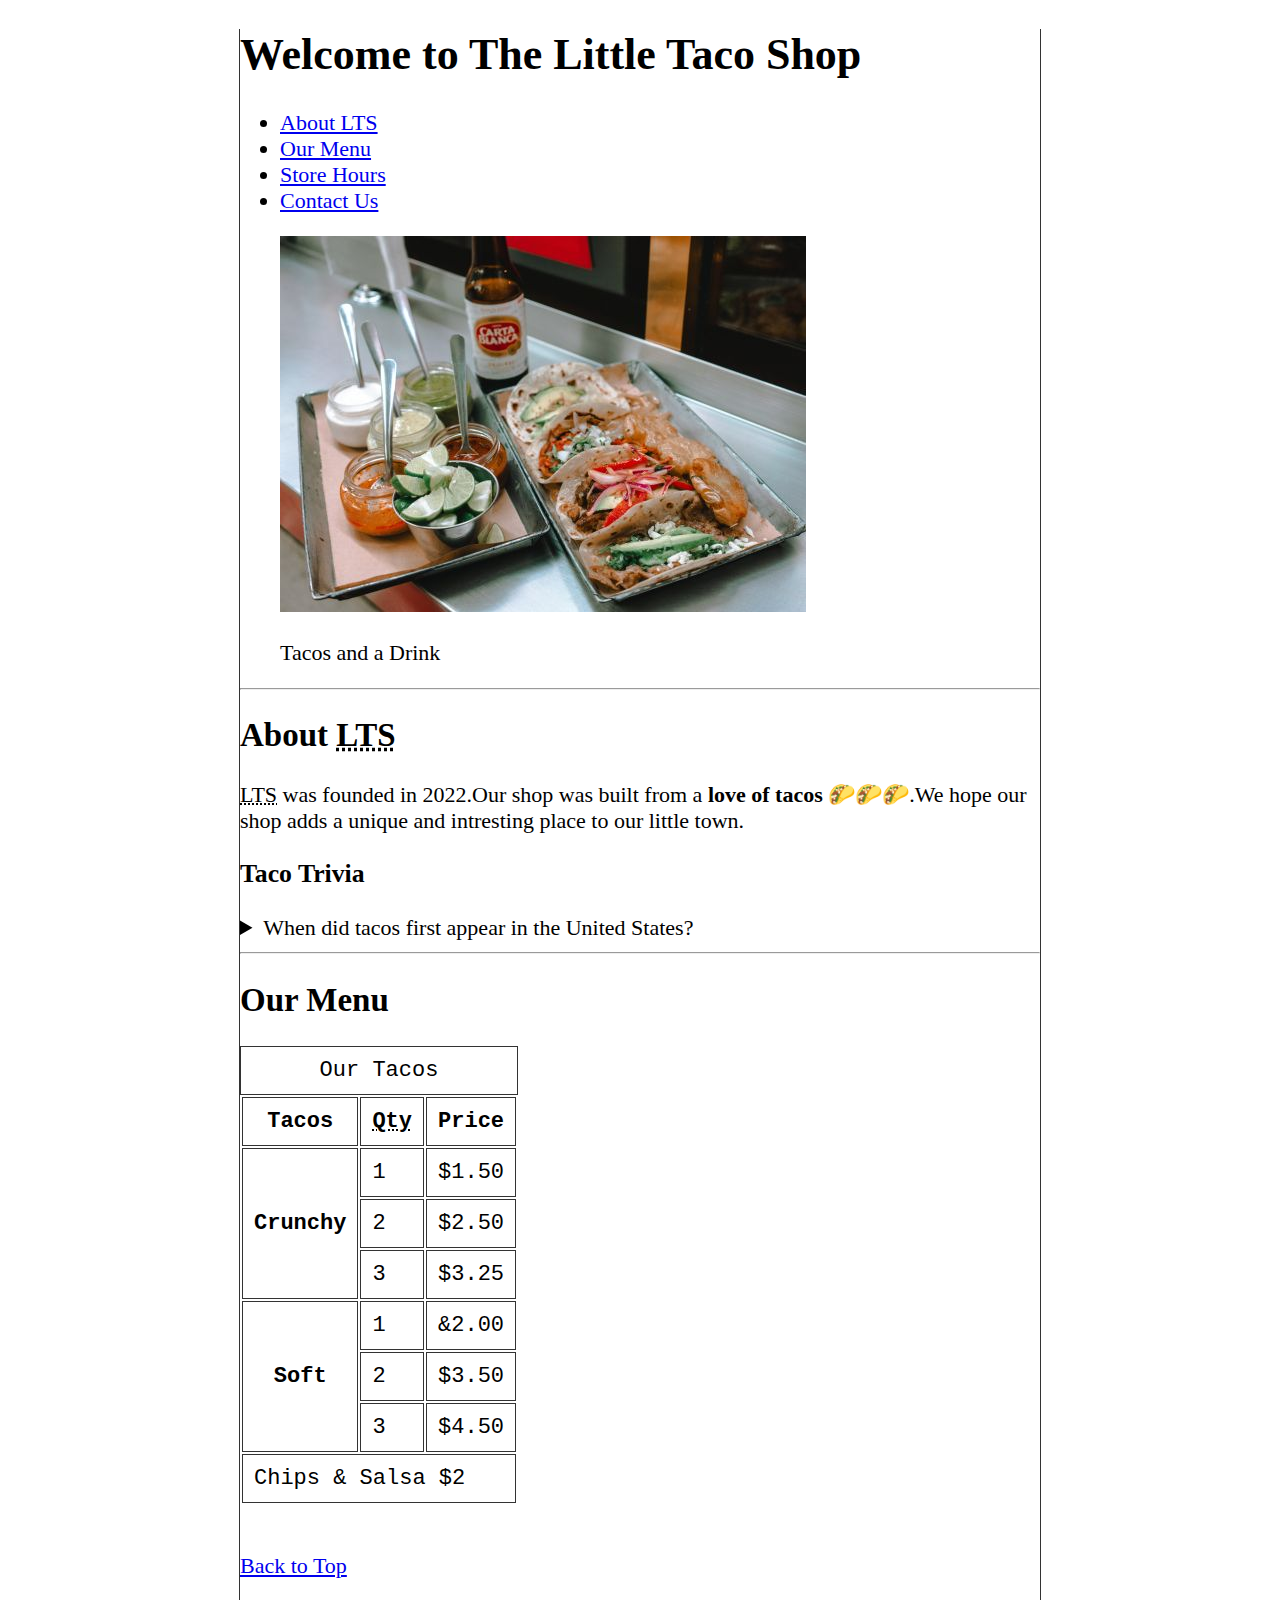
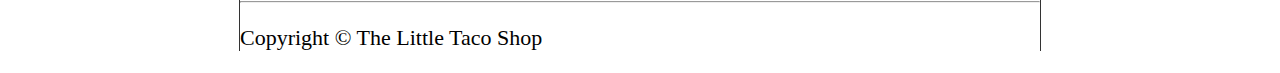
<file: HTML/Lesson_10_Project/index.html>
<!DOCTYPE html>
<html lang="en">
    <head>
        <meta charset="UTF-8">
        <meta name="author" content="Nithish">
        <meta name="description" content="This page contains the details about the little taco shop">
        <title>The Little Taco Shop</title>
        <link rel="icon" href="img/taco_favicon.png" type="image/x-icon">
        <link rel="stylesheet" href="css/style.css" type="text/css">
    </head>
    <body>
        <header>
        <h1>Welcome to The Little Taco Shop</h1>

        <nav>
            <ul>
                <li>
                <a href="#about">About <abbr title="Little Taco Shop">LTS</abbr></a>
                </li>
                <li>
                <a href="#menu">Our Menu</a>
                </li>
                <li>
                    <a href="hours.html">Store Hours</a>
                </li>
                <li>
                    <a href="contact.html">Contact Us</a>
                </li>
            </ul>
        </nav>
    
        <figure>
            <img src="img/Tacos_drinks1.jpg" alt="Tacos and Drink" title="Tacos with Drink" width="526" height="376">
            <figcaption>
                <p>
                    Tacos and a Drink
                </p>
                </figcaption>
        </figure>
    </header>
        

        <hr>
<main>
        <article id="about">
        <h2>About <abbr title="Little Taco Shop">LTS</abbr></h2>

        <p>
            <abbr title="Little Taco Shop">LTS</abbr> was founded in <time datetime="2002">2022</time>.Our shop was built from a <strong>love of tacos</strong> 🌮🌮🌮.We hope our shop adds a unique and intresting place to our little town.
        </p>

        <aside>
            <h3>Taco Trivia</h3>
            <details>
                <summary>When did tacos first appear in the United States?</summary>
                <p>
                    Jeffrey M. Pilcher, taco historian and professor of history at the University of Minnesota, says the earliest mention of tacos in the United States are in a newspaper from <time datetime="1905">1905</time>
                    .
                    (source: <cite><a href="https://www.smithsonianmag.com/arts-culture/where-did-the-taco-come-from-81228162/">Smithsonian</a></cite>)
                </p>
            </details>
        </aside>
    </article>
    </main>

    <hr>

    <article id="menu">
        <h2>Our Menu</h2>

        <table>
            <caption>Our Tacos</caption>
            <thead>
            <tr>
                <th>Tacos</th>
                <th scope="col"><abbr title="Quantity">Qty</abbr></th>
                <th scope="col">Price</th>
            </tr>
        </thead>

        <tbody>
            <tr>
                <th scope="row" rowspan="3">Crunchy</th>
                <td>1</td>
                <td>$1.50</td>
            </tr>
            
            <tr>
                <td>2</td>
                <td>$2.50</td>
            </tr>

            <tr>
                <td>3</td>
                <td>$3.25</td>
            </tr>

            <tr>
                <th scope="row" rowspan="3">Soft</th>
                <td>1</td>
                <td>&2.00</td>
            </tr>

            <tr>
                <td>2</td>
                <td>$3.50</td>
            </tr>

            <tr>
                <td>3</td>
                <td>$4.50</td>
            </tr>
        </tbody>

            <tfoot>
            <tr>
                <td colspan="3">Chips &amp; Salsa $2</td>
            </tr>
        </tfoot>
        </table>

        <br>

        <p>
            <a href="#">Back to Top</a>
        </p>
    </article>

    <hr>

    <footer>
        <p>Copyright &copy; The Little Taco Shop</p>
    </footer>
    </body>
</html>
</file>
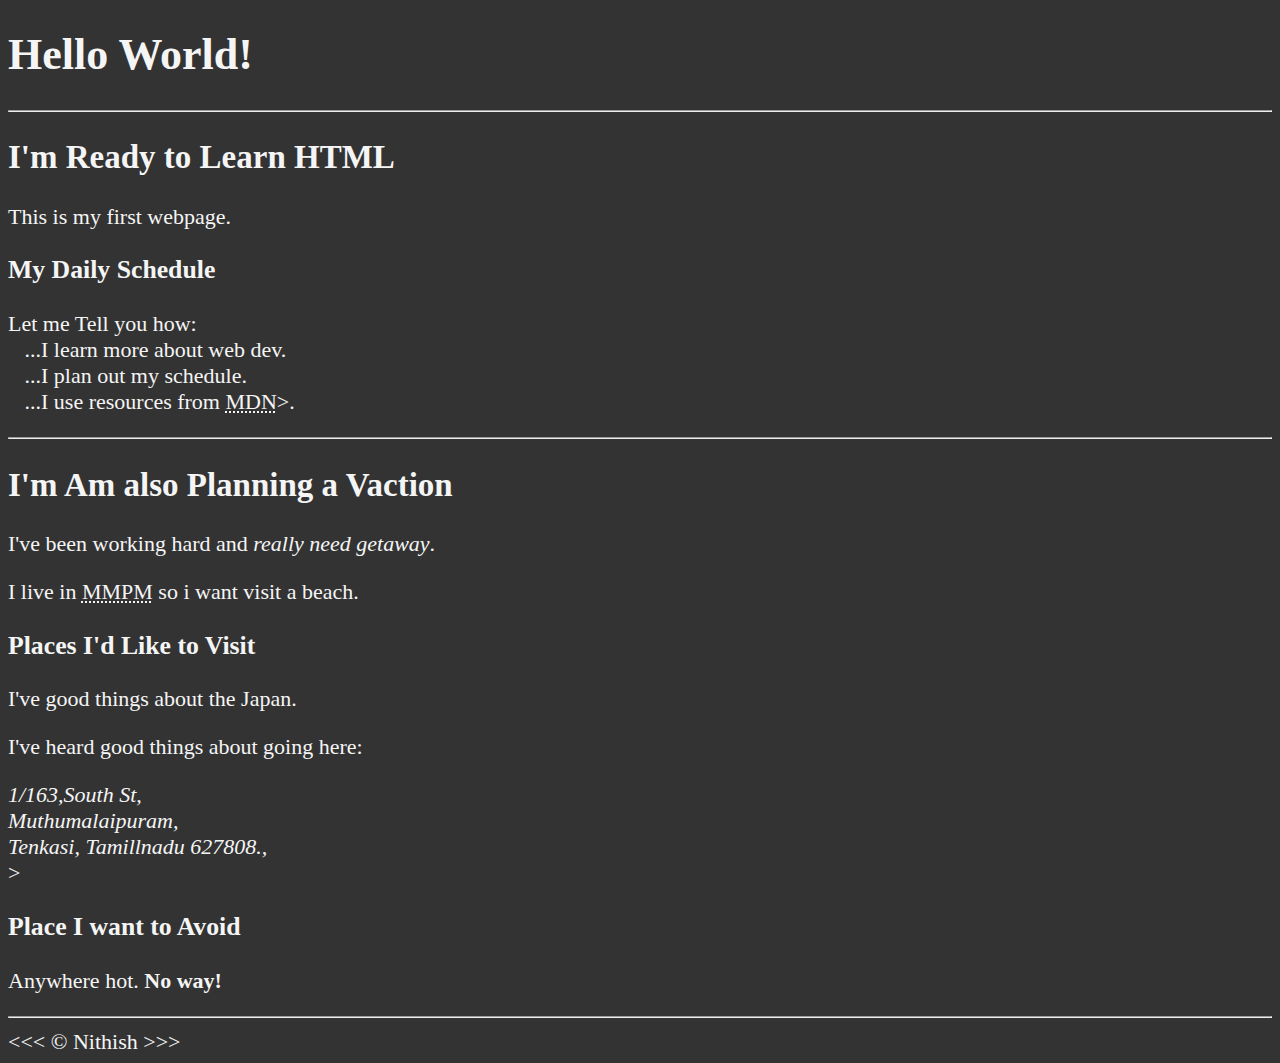
<file: HTML/Lesson_1_2_3/index.html>
<!DOCTYPE html>
<html lang="en">
<head>
    <meta charset="UTF-8">
    <meta name="author" content="Nithish">
    <meta name="description" content="This page contains all the things I am learning how to create as I learn HTML.">
    <title>My First Page</title>
    <link rel="icon" href="html5.png" type="image/x-icon">
    <link rel="stylesheet" href="main.css" type="text/css">
</head>
<body>
    <h1>Hello World!</h1>

    <hr>

    <h2>I'm Ready to Learn HTML</h2>
    <p>This is my first webpage.</p>
    
    
    <h3>My Daily Schedule</h3>
    <p>Let me Tell you how:
        <br>&nbsp;&nbsp;&nbsp;...I learn more about web dev.
        <br>&nbsp;&nbsp;&nbsp;...I plan out my schedule.
        <br>&nbsp;&nbsp;&nbsp;...I use resources from <abbr title="Mozilla Developer Network">MDN</abbr>>.
    </p>  
    
    <hr>

    <h2>I'm Am also Planning a Vaction</h2>
    <p>I've been working hard and <em>really need getaway</em>.</p>
    <p>I live in <abbr title="MuthuMalaiPuram">MMPM</abbr> so i want visit a beach.</p>
    
    
    <h3>Places I'd Like to Visit</h3>
    <p>I've good things about the Japan.</p>
    <p>I've heard good things about going here:</p>
    <address>
        1/163,South St,<br>
        Muthumalaipuram,<br>
        Tenkasi, Tamillnadu 627808.,
    </address>

    <!-- TODO: Add more places -->>
    <h3>Place I want to Avoid</h3>
    <p>Anywhere hot. <strong>No way!</strong></p>
    <hr>
    &lt;&lt;&lt; &copy; Nithish &gt;&gt;&gt;
</body>
</html>
</file>
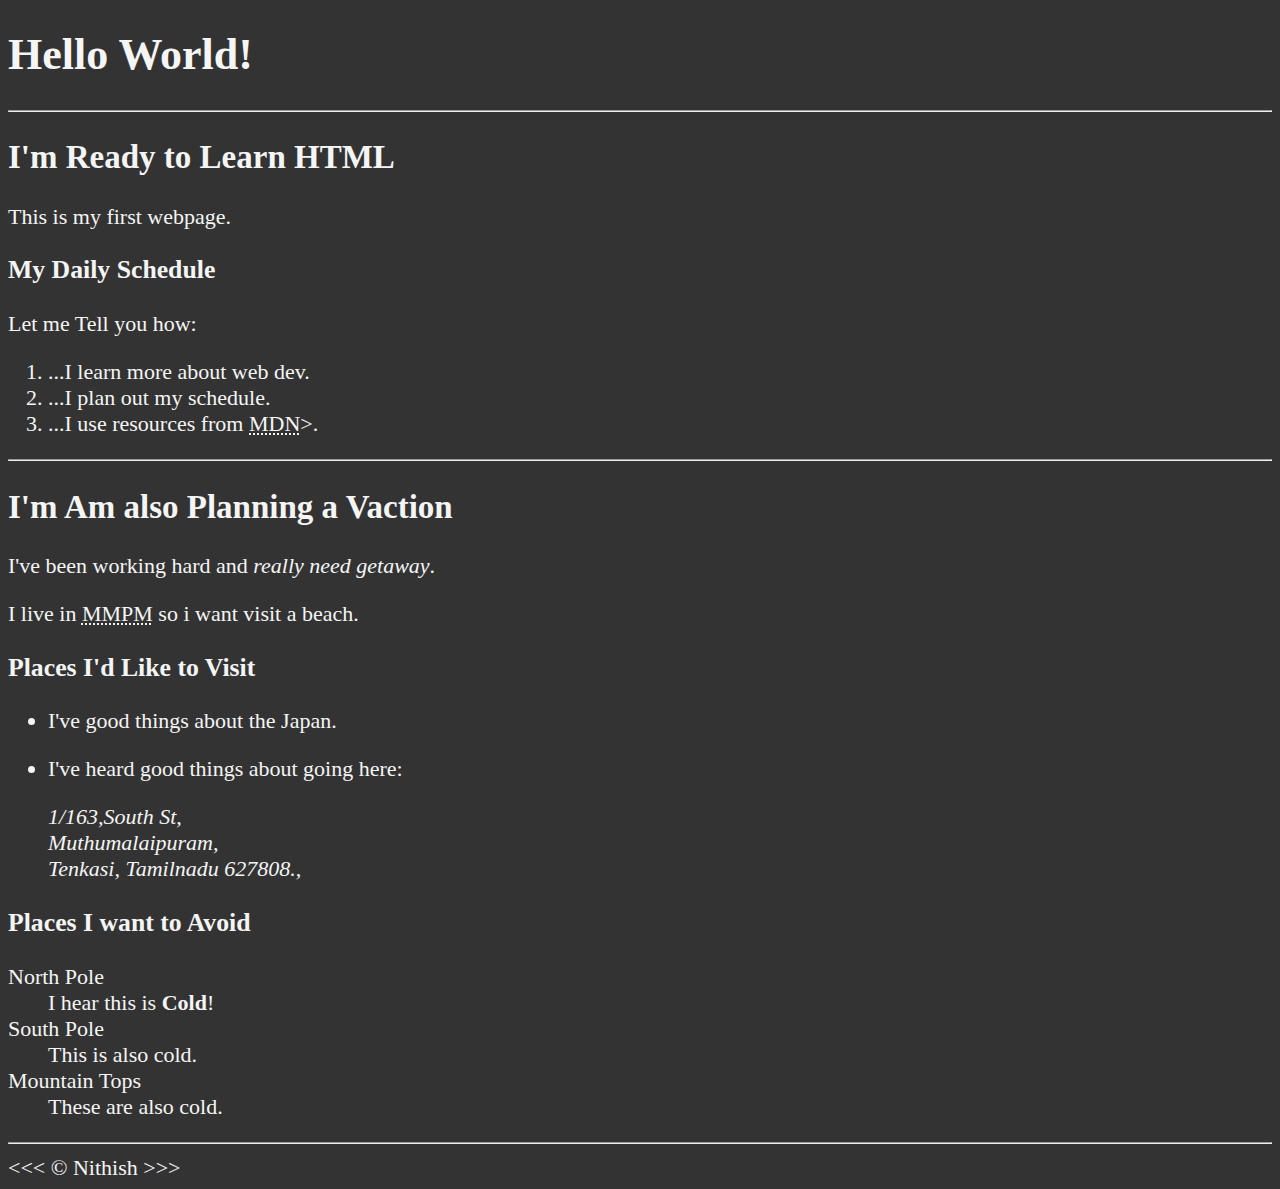
<file: HTML/Lesson_4_Lists/index.html>
<!DOCTYPE html>
<html lang="en">
<head>
    <meta charset="UTF-8">
    <meta name="author" content="Nithish">
    <meta name="description" content="This page contains all the things I am learning how to create as I learn HTML.">
    <title>My First Page</title>
    <link rel="icon" href="html5.png" type="image/x-icon">
    <link rel="stylesheet" href="main.css" type="text/css">
</head>
<body>
    <h1>Hello World!</h1>

    <hr>

    <h2>I'm Ready to Learn HTML</h2>
    <p>This is my first webpage.</p>
    
    
    <h3>My Daily Schedule</h3>
    <p>Let me Tell you how:</p>
        <ol>
        <li>...I learn more about web dev.</li>
        <li>...I plan out my schedule.</li>
        <li>...I use resources from <abbr title="Mozilla Developer Network">MDN</abbr>>.</li>
        </ol> 
    
    <hr>

    <h2>I'm Am also Planning a Vaction</h2>
    <p>I've been working hard and <em>really need getaway</em>.</p>
    <p>I live in <abbr title="MuthuMalaiPuram">MMPM</abbr> so i want visit a beach.</p>
    
    
    <h3>Places I'd Like to Visit</h3>
    <ul>
    <li><p>I've good things about the Japan.</p></li>
    <li><p>I've heard good things about going here:</p>
    <address>
        1/163,South St,<br>
        Muthumalaipuram,<br>
        Tenkasi, Tamilnadu 627808.,
    </address>
    </li>
    </ul>


    <!-- TODO: Add more places -->
    <h3>Places I want to Avoid</h3>
    <dl>
        <dt>North Pole</dt>
        <dd>I hear this is <strong>Cold</strong>!</dd>

        <dt>South Pole</dt>
        <dd>This is also cold.</dd>

        <dt>Mountain Tops</dt>
        <dd>These are also cold.</dd>
    </dl>
    <hr>
    &lt;&lt;&lt; &copy; Nithish &gt;&gt;&gt;
</body>
</html>
</file>
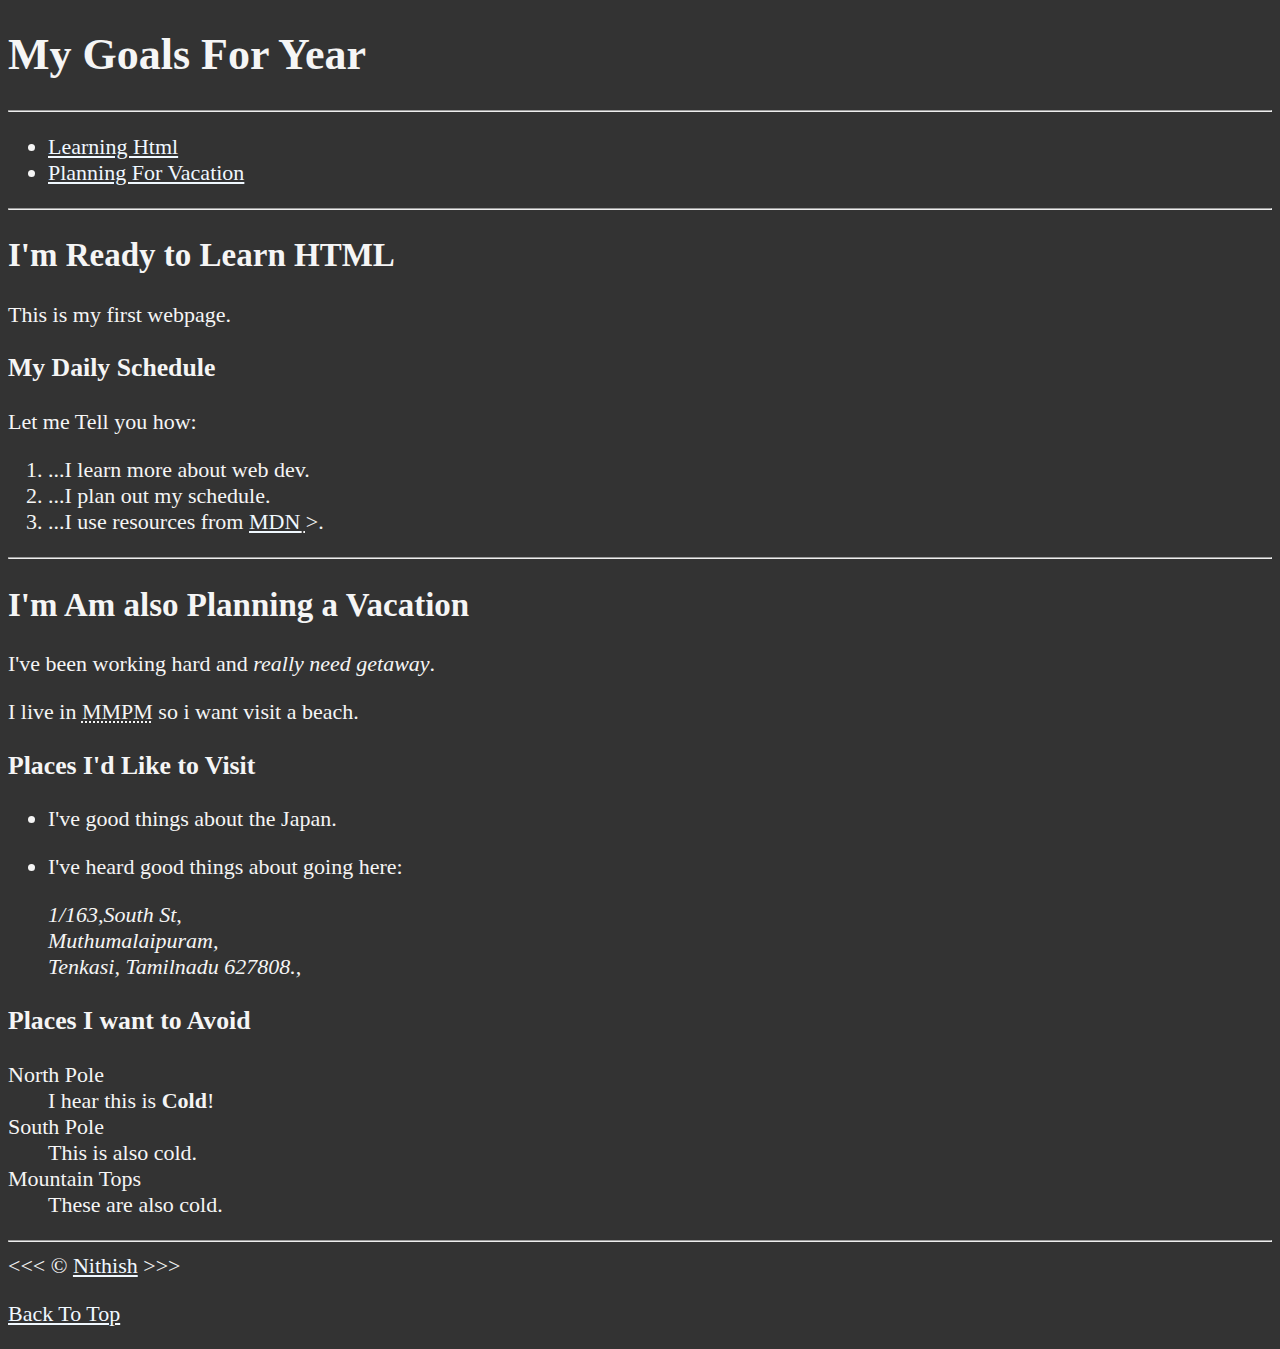
<file: HTML/Lesson_5_Links/index.html>
<!DOCTYPE html>
<html lang="en">
<head>
    <meta charset="UTF-8">
    <meta name="author" content="Nithish">
    <meta name="description" content="This page contains all the things I am learning how to create as I learn HTML.">
    <title>My First Page</title>
    <link rel="icon" href="html5.png" type="image/x-icon">
    <link rel="stylesheet" href="main.css" type="text/css">
</head>
<body>
    <h1>My Goals For Year</h1>
    <hr>

    <nav>
        <ul>
            <li>
                <a href="#html">Learning Html</a>            
            </li>
            <li>
                <a href="#vacation">Planning For Vacation</a>
            </li>
        </ul>
    </nav>

    <hr>
<section id="html">
    <h2>I'm Ready to Learn HTML</h2>
    <p>This is my first webpage.</p>
    
    
    <h3>My Daily Schedule</h3>
    <p>Let me Tell you how:</p>
        <ol>
        <li>...I learn more about web dev.</li>
        <li>...I plan out my schedule.</li>
        <li>...I use resources from <abbr title="Mozilla Developer Network">
            <a href="https://developer.mozilla.org/">MDN</a>
        </abbr>>.</li>
        </ol>
    </section> 
    
    <hr>

    <section id="vacation">
    <h2>I'm Am also Planning a Vacation</h2>
    <p>I've been working hard and <em>really need getaway</em>.</p>
    <p>I live in <abbr title="MuthuMalaiPuram">MMPM</abbr> so i want visit a beach.</p>   
    
    <h3>Places I'd Like to Visit</h3>
    <ul>
    <li><p>I've good things about the Japan.</p></li>
    <li><p>I've heard good things about going here:</p>
    <address>
        1/163,South St,<br>
        Muthumalaipuram,<br>
        Tenkasi, Tamilnadu 627808.,
    </address>
    </li>
    </ul>


    <!-- TODO: Add more places -->
    <h3>Places I want to Avoid</h3>
    <dl>
        <dt>North Pole</dt>
        <dd>I hear this is <strong>Cold</strong>!</dd>

        <dt>South Pole</dt>
        <dd>This is also cold.</dd>

        <dt>Mountain Tops</dt>
        <dd>These are also cold.</dd>
    </dl>
    </section> 

    <hr>
    &lt;&lt;&lt; &copy; <a href="about.html">Nithish</a> &gt;&gt;&gt;
    <p>
        <a href="#">Back To Top</a>
    </p>
</body>
</html>
</file>
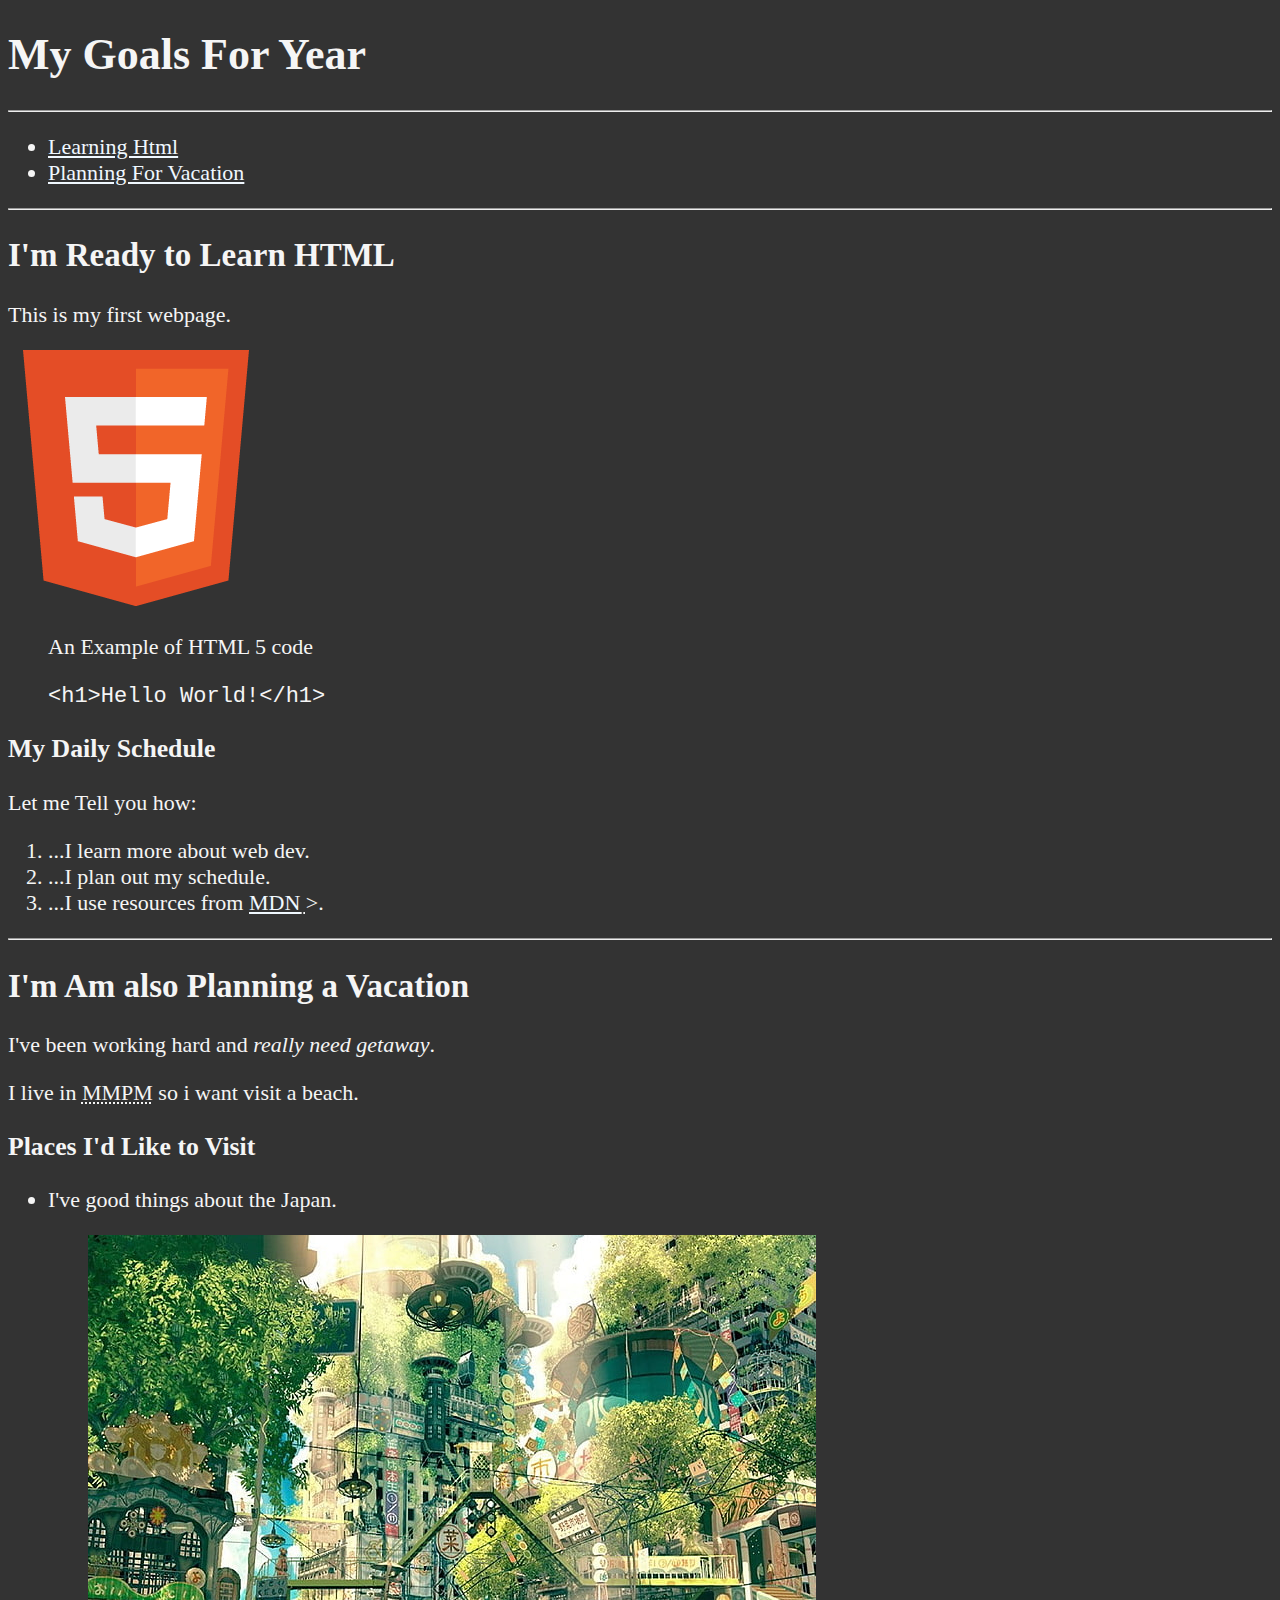
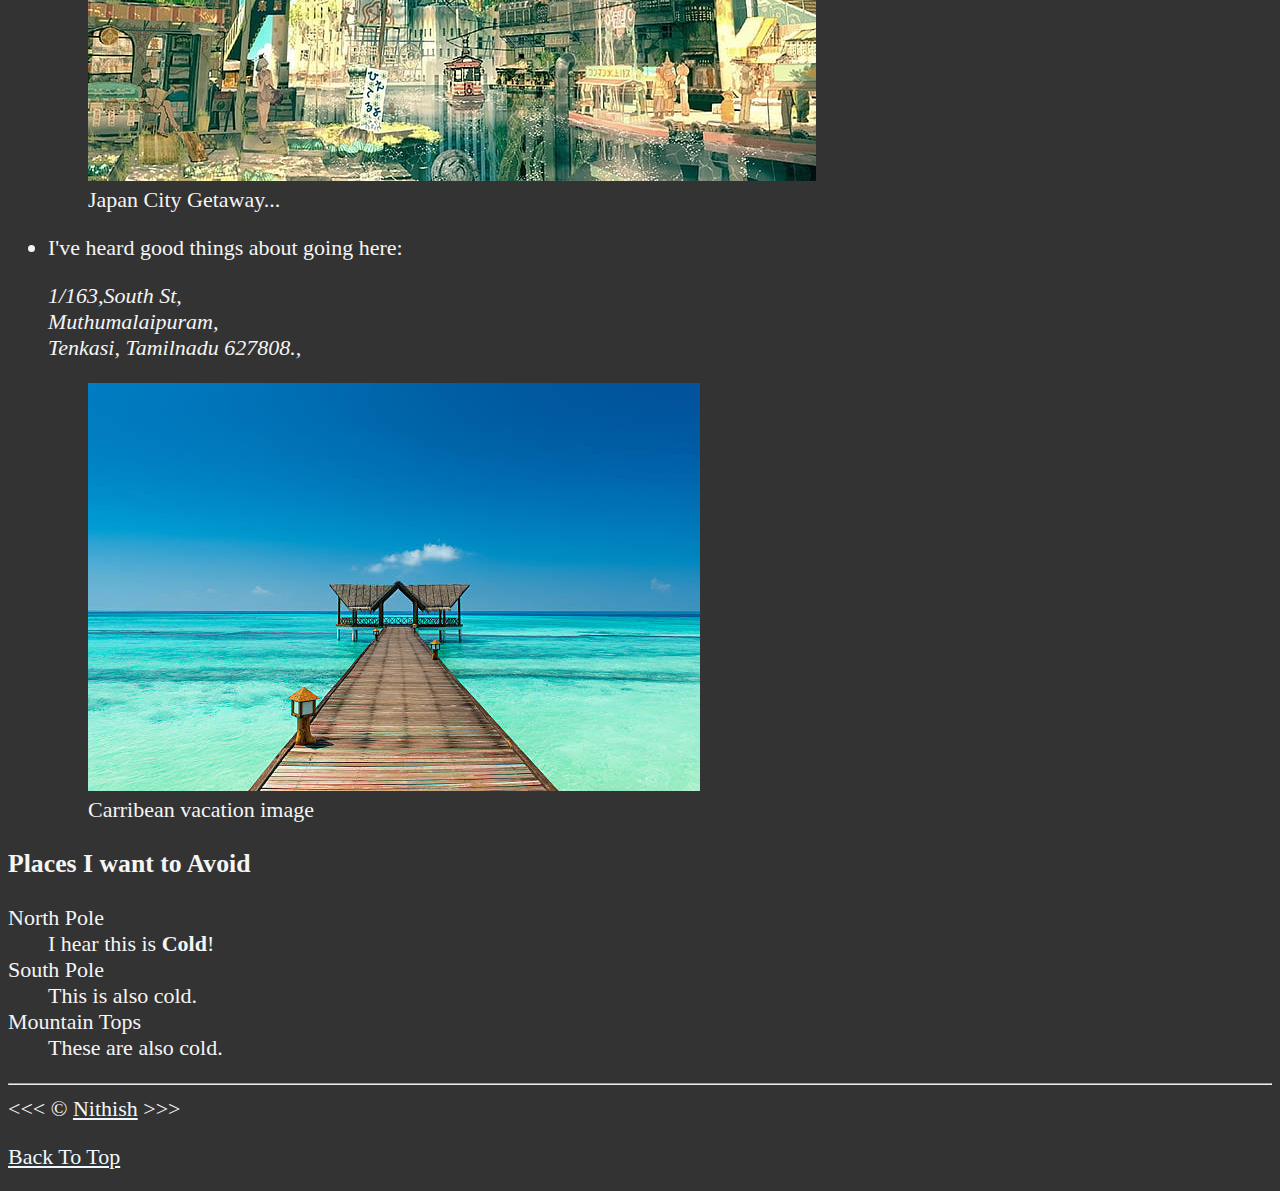
<file: HTML/Lesson_6_Images/index.html>
<!DOCTYPE html>
<html lang="en">
<head>
    <meta charset="UTF-8">
    <meta name="author" content="Nithish">
    <meta name="description" content="This page contains all the things I am learning how to create as I learn HTML.">
    <title>My First Page</title>
    <link rel="icon" href="html5.png" type="image/x-icon">
    <link rel="stylesheet" href="main.css" type="text/css">
</head>
<body>
    <h1>My Goals For Year</h1>
    <hr>

    <nav>
        <ul>
            <li>
                <a href="#html">Learning Html</a>            
            </li>
            <li>
                <a href="#vacation">Planning For Vacation</a>
            </li>
        </ul>
    </nav>

    <hr>
<section id="html">
    <h2>I'm Ready to Learn HTML</h2>
    <p>This is my first webpage.</p>
    <img src="img/html_logo.png" alt="HTML5 Logo" title="I am Learning HTML 5" width="256" height="256">
    <figure>
        <figcaption>
            An Example of HTML 5 code
            <p>
                <code>&lt;h1&gt;Hello World!&lt;/h1&gt;</code>
            </p>
        </figcaption>
    </figure>
    
    
    <h3>My Daily Schedule</h3>
    <p>Let me Tell you how:</p>
        <ol>
        <li>...I learn more about web dev.</li>
        <li>...I plan out my schedule.</li>
        <li>...I use resources from <abbr title="Mozilla Developer Network">
            <a href="https://developer.mozilla.org/">MDN</a>
        </abbr>>.</li>
        </ol>
    </section> 
    
    <hr>

    <section id="vacation">
    <h2>I'm Am also Planning a Vacation</h2>
    <p>I've been working hard and <em>really need getaway</em>.</p>
    <p>I live in <abbr title="MuthuMalaiPuram">MMPM</abbr> so i want visit a beach.</p>   
    
    <h3>Places I'd Like to Visit</h3>
    <ul>
    <li>
        <p>I've good things about the Japan.</p>
        <figure>
        <img src="img/japan.jpg" alt="Japan City" title="I want to visit japan city" width="728" height="546" loading="lazy">
        <figcaption>
            Japan City Getaway...
        </figcaption>
    </figure>
    </li>
    <li>
        <p>I've heard good things about going here:

        </p>
    <address>
        1/163,South St,<br>
        Muthumalaipuram,<br>
        Tenkasi, Tamilnadu 627808.,
    </address>
    <figure>
    <img src="img/vacation.jpg" alt="Cancun Vacation" title="It's a 5 o' clock somewhere!" loading="lazy" width="612" height="408">
    <figcaption>Carribean vacation image</figcaption>
</figure>
    </li>
    </ul>


    <!-- TODO: Add more places -->
    <h3>Places I want to Avoid</h3>
    <dl>
        <dt>North Pole</dt>
        <dd>I hear this is <strong>Cold</strong>!</dd>

        <dt>South Pole</dt>
        <dd>This is also cold.</dd>

        <dt>Mountain Tops</dt>
        <dd>These are also cold.</dd>
    </dl>
    </section> 

    <hr>
    &lt;&lt;&lt; &copy; <a href="about.html">Nithish</a> &gt;&gt;&gt;
    <p>
        <a href="#">Back To Top</a>
    </p>
</body>
</html>
</file>
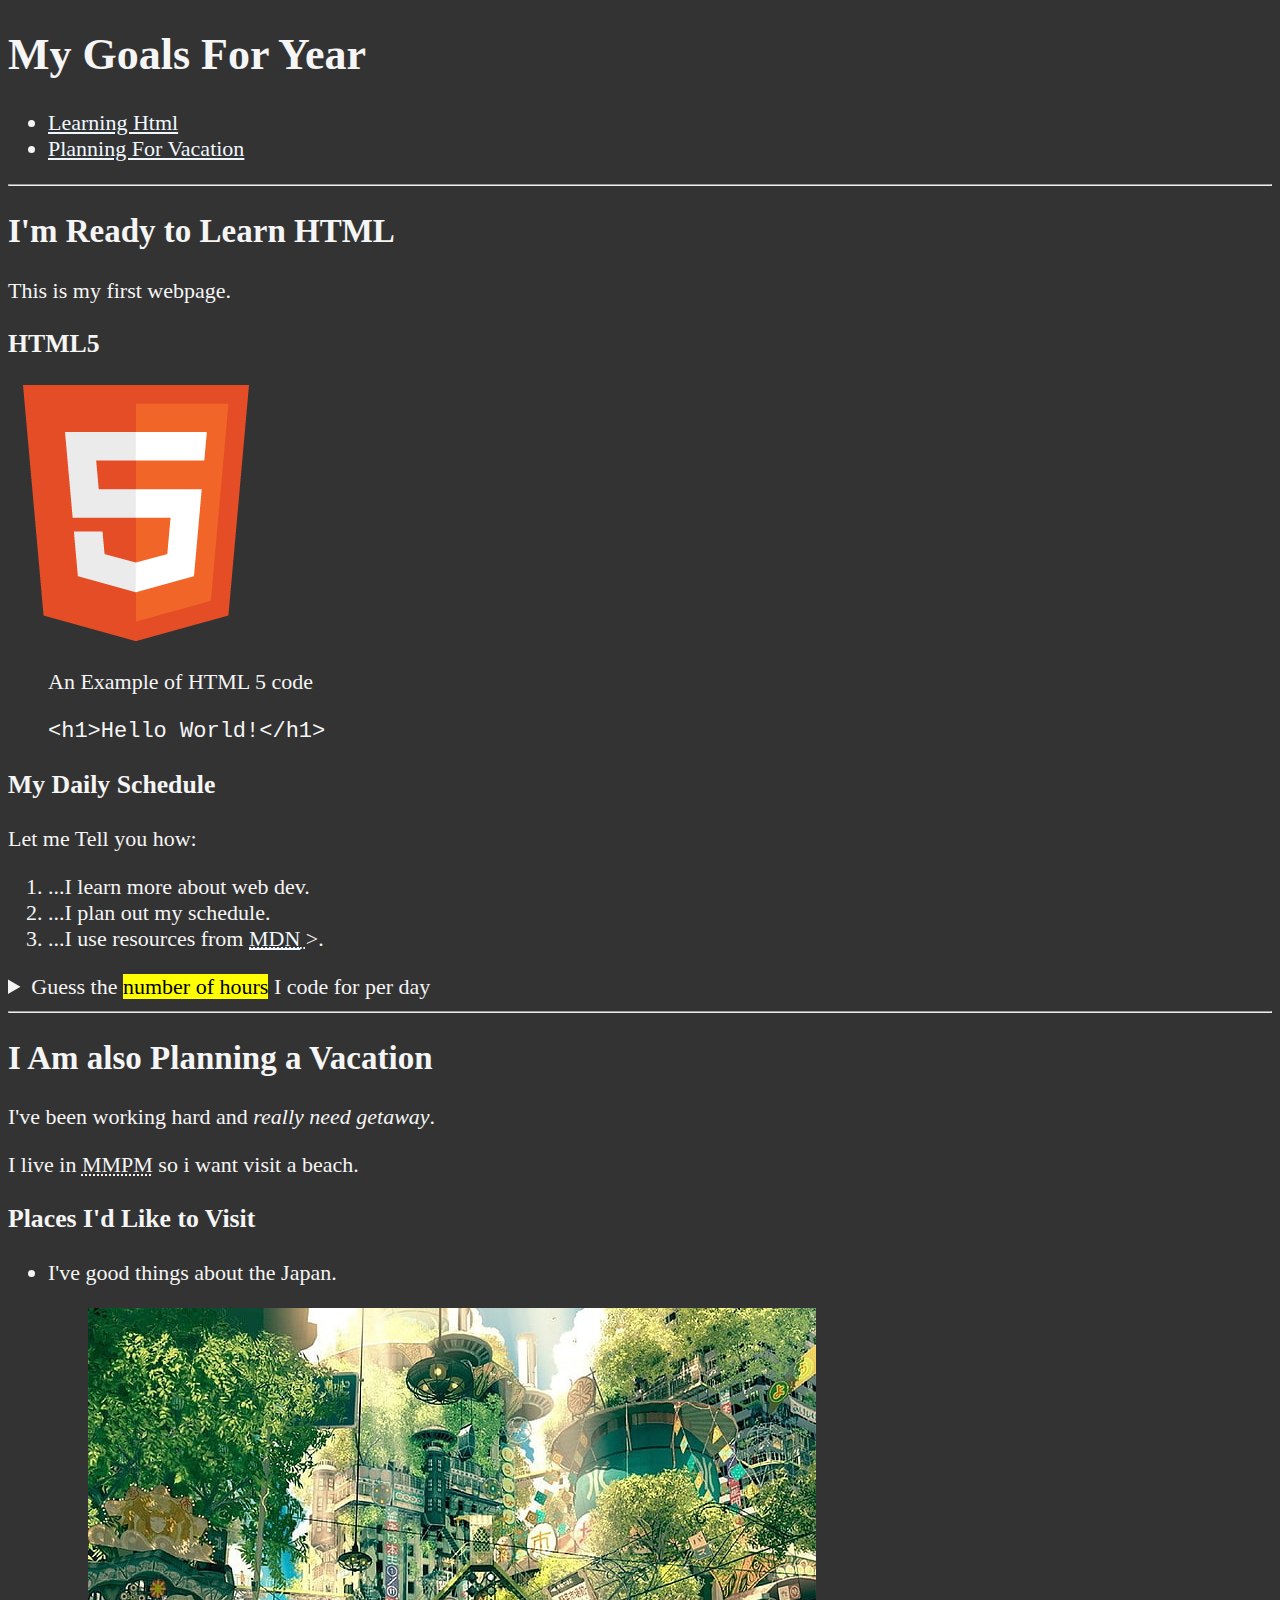
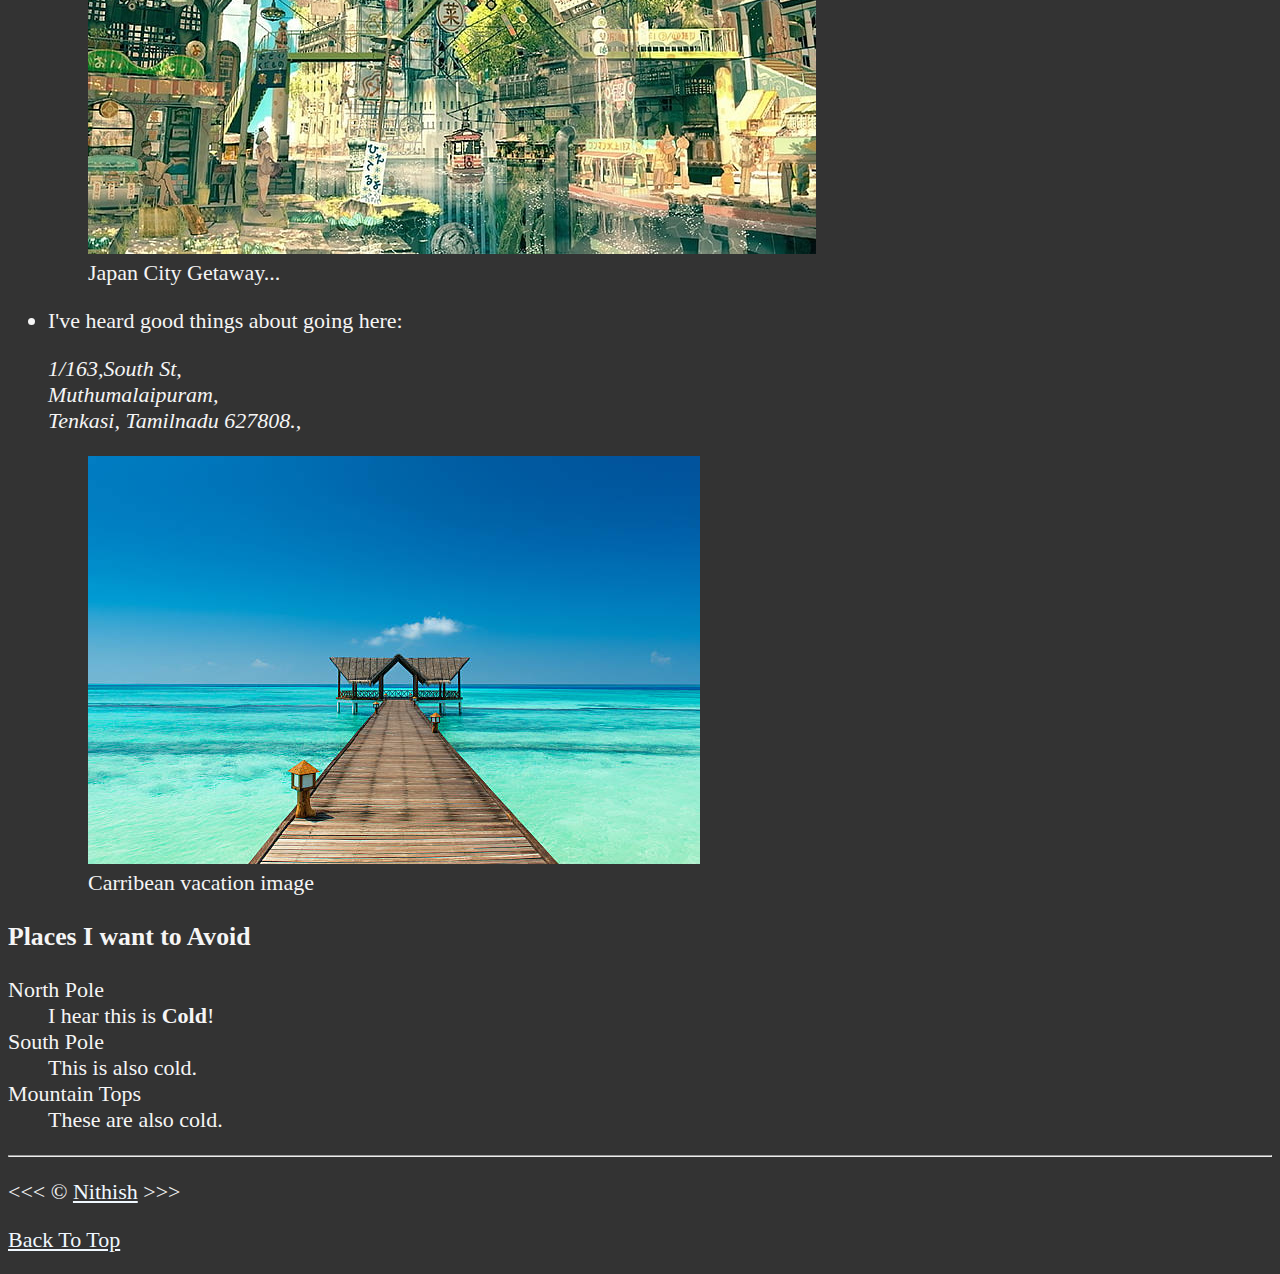
<file: HTML/Lesson_7_Semantic_Tags/index.html>
<!DOCTYPE html>
<html lang="en">
<head>
    <meta charset="UTF-8">
    <meta name="author" content="Nithish">
    <meta name="description" content="This page contains all the things I am learning how to create as I learn HTML.">
    <title>My First Page</title>
    <link rel="icon" href="html5.png" type="image/x-icon">
    <link rel="stylesheet" href="main.css" type="text/css">
</head>
<body>
    <header>
    <h1>My Goals For Year</h1>

    <nav aria-label="primary-navigation">
        <ul>
            <li>
                <a href="#html">Learning Html</a>            
            </li>
            <li>
                <a href="#vacation">Planning For Vacation</a>
            </li>
        </ul>
    </nav>
</header>

    <hr>
    <main>
<article id="html">
    <h2>I'm Ready to Learn HTML</h2>
    <p>This is my first webpage.</p>
    <section>
        <h3>HTML5</h3>
    <img src="img/html_logo.png" alt="HTML5 Logo" title="I am Learning HTML 5" width="256" height="256">
    <figure>
        <figcaption>
            An Example of HTML 5 code
            <p>
                <code>&lt;h1&gt;Hello World!&lt;/h1&gt;</code>
            </p>
        </figcaption>
    </figure>
</section>
    
    <section>
    <h3>My Daily Schedule</h3>
    <p>Let me Tell you how:</p>
        <ol>
        <li>...I learn more about web dev.</li>
        <li>...I plan out my schedule.</li>
        <li>...I use resources from <abbr title="Mozilla Developer Network">
            <a href="https://developer.mozilla.org/">MDN</a>
        </abbr>>.</li>
        </ol>
        <aside>
            <details>
                <summary>Guess the <mark>number of hours</mark> I code for per day</summary>
                <p>I start at <time datetime="10:00">10 am</time> and I write code for <time datetime="PT3H">3 hours</time> every morning.</p>
            </details>
        </aside>
    </section>
</article> 
    
    <hr>

    <article id="vacation">
    <h2>I Am also Planning a Vacation</h2>
    <p>I've been working hard and <em>really need getaway</em>.</p>
    <p>I live in <abbr title="MuthuMalaiPuram">MMPM</abbr> so i want visit a beach.</p>   
    
    <section>
    <h3>Places I'd Like to Visit</h3>
    <ul>
    <li>
        <p>I've good things about the Japan.</p>
        <figure>
        <img src="img/japan.jpg" alt="Japan City" title="I want to visit japan city" width="728" height="546" loading="lazy">
        <figcaption>
            Japan City Getaway...
        </figcaption>
    </figure>
    </li>
    <li>
        <p>I've heard good things about going here:

        </p>
    <address>
        1/163,South St,<br>
        Muthumalaipuram,<br>
        Tenkasi, Tamilnadu 627808.,
    </address>
    <figure>
    <img src="img/vacation.jpg" alt="Cancun Vacation" title="It's a 5 o' clock somewhere!" loading="lazy" width="612" height="408">
    <figcaption>Carribean vacation image</figcaption>
</figure>
    </li>
    </ul>
    </section>


    <!-- TODO: Add more places -->
    <section>
    <h3>Places I want to Avoid</h3>
    <dl>
        <dt>North Pole</dt>
        <dd>I hear this is <strong>Cold</strong>!</dd>

        <dt>South Pole</dt>
        <dd>This is also cold.</dd>

        <dt>Mountain Tops</dt>
        <dd>These are also cold.</dd>
    </dl>
</section>
    </article> 
</main>

    <hr>
    <footer>
    <p>
    &lt;&lt;&lt; &copy; <a href="about.html">Nithish</a> &gt;&gt;&gt;
    </p>
    <p>
        <a href="#">Back To Top</a>
    </p>
</footer>
</body>
</html>
</file>
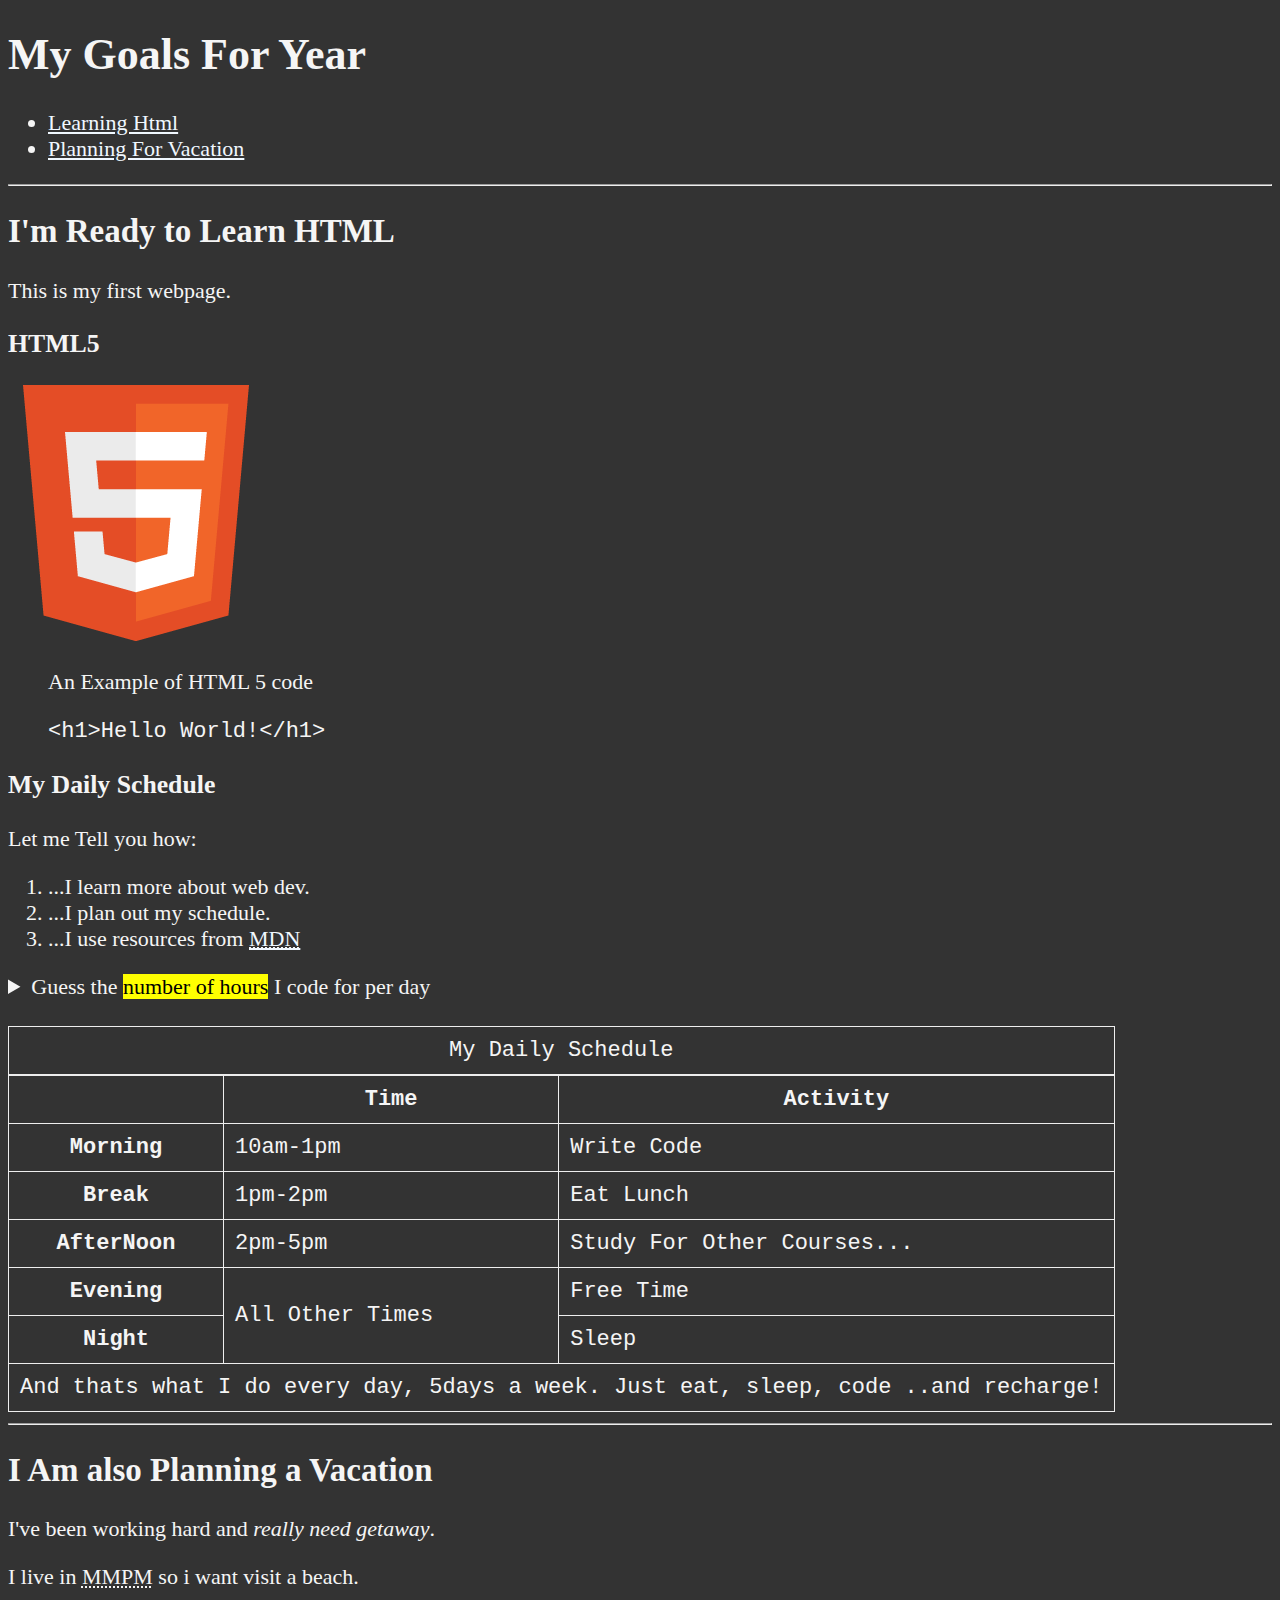
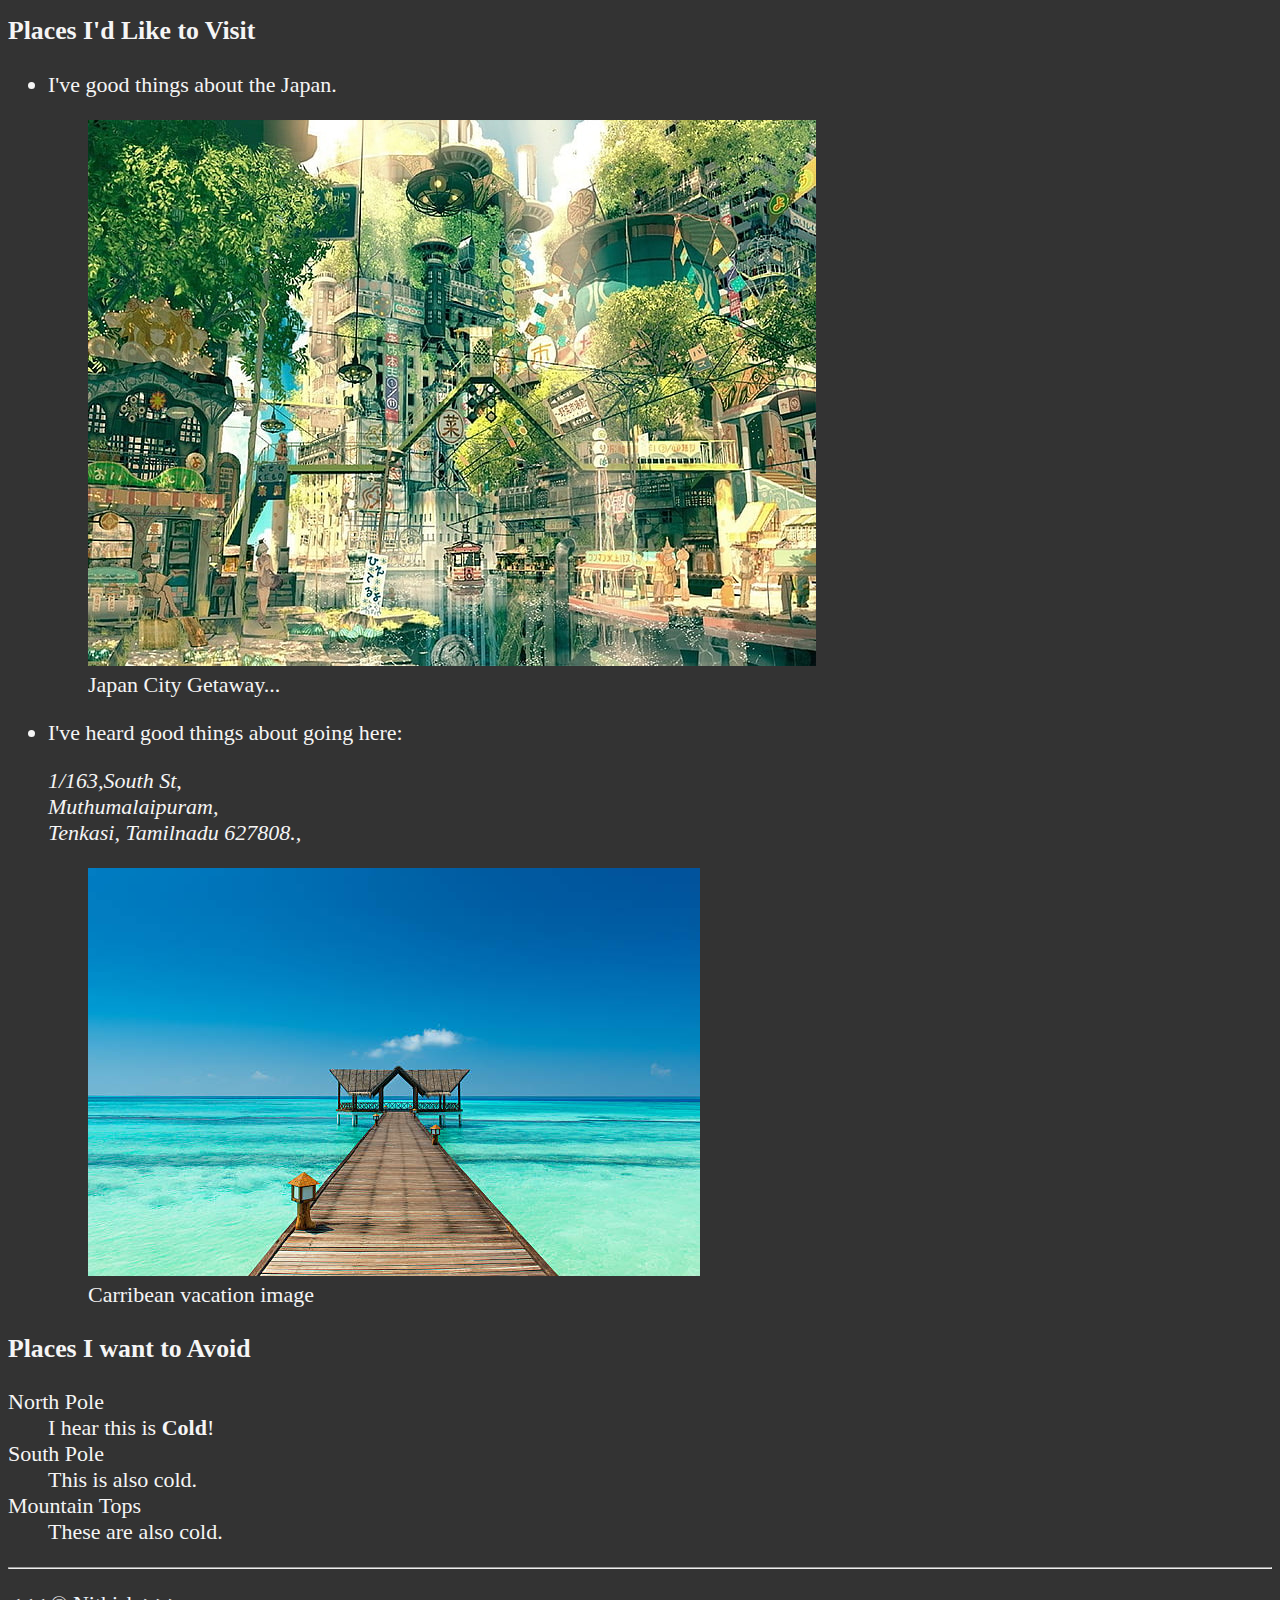
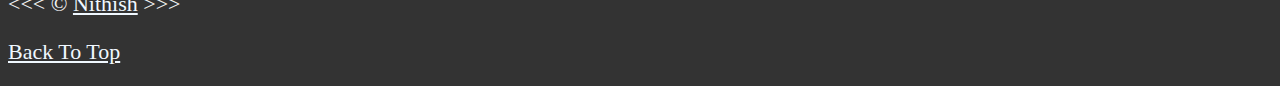
<file: HTML/Lesson_8_Tables/index.html>
<!DOCTYPE html>
<html lang="en">
<head>
    <meta charset="UTF-8">
    <meta name="author" content="Nithish">
    <meta name="description" content="This page contains all the things I am learning how to create as I learn HTML.">
    <title>My First Page</title>
    <link rel="icon" href="html5.png" type="image/x-icon">
    <link rel="stylesheet" href="main.css" type="text/css">
</head>
<body>
    <header>
    <h1>My Goals For Year</h1>

    <nav aria-label="primary-navigation">
        <ul>
            <li>
                <a href="#html">Learning Html</a>            
            </li>
            <li>
                <a href="#vacation">Planning For Vacation</a>
            </li>
        </ul>
    </nav>
</header>

    <hr>
    <main>
<article id="html">
    <h2>I'm Ready to Learn HTML</h2>
    <p>This is my first webpage.</p>
    <section>
        <h3>HTML5</h3>
    <img src="img/html_logo.png" alt="HTML5 Logo" title="I am Learning HTML 5" width="256" height="256">
    <figure>
        <figcaption>
            An Example of HTML 5 code
            <p>
                <code>&lt;h1&gt;Hello World!&lt;/h1&gt;</code>
            </p>
        </figcaption>
    </figure>
</section>
    
    <section>
    <h3>My Daily Schedule</h3>
    <p>Let me Tell you how:</p>
        <ol>
        <li>...I learn more about web dev.</li>
        <li>...I plan out my schedule.</li>
        <li>...I use resources from <abbr title="Mozilla Developer Network">
            <a href="https://developer.mozilla.org/">MDN</a>
        </abbr></li>
        </ol>
        <aside>
            <details>
                <summary>Guess the <mark>number of hours</mark> I code for per day</summary>
                <p>I start at <time datetime="10:00">10 am</time> and I write code for <time datetime="PT3H">3 hours</time> every morning.</p>
            </details>
        </aside>
        <br>
        <table>
            <caption>My Daily Schedule</caption>
            <thead>
            <tr>
                <th>&nbsp;</th>
                <th id="time" scope="col">Time</th>
                <th scope="col">Activity</th>
            </tr>
        </thead>
        <tbody>
            <tr>
                <th id="morning" scope="row">Morning</th>
                <td headers="time morning">
                    <time datetime="10:00">10am</time>-<time datetime="13:00">1pm</time>
                </td>
                <td>
                    Write Code
                </td>
            </tr>
            <tr>
                <th scope="row">Break</th>
                <td>
                    <time datetime="13:00">1pm</time>-<time datetime="14:00">2pm</time>
                </td>
                <td>
                    Eat Lunch
                </td>
            </tr>
            <tr>
                <th scope="row">AfterNoon</th>
                <td>
                    <time datetime="14:00">2pm</time>-<time datetime="17:00">5pm</time>
                </td>
                <td>
                    Study For Other Courses...
                </td>
            </tr>
            <tr>
                <th scope="row">Evening</th>
                <td rowspan="2">All Other Times</td>
                <td>Free Time</td>
            </tr>
            <tr>
                <th scope="row">Night</th>
                <td>Sleep</td>
            </tr>
        </tbody>
        <tfoot>
            <tr>
                <td colspan="3">And thats what I do every day, 5days a week. Just eat, sleep, code ..and recharge!</td>
            </tr>
        </tfoot>
        </table>
    </section>
</article> 
    
    <hr>

    <article id="vacation">
    <h2>I Am also Planning a Vacation</h2>
    <p>I've been working hard and <em>really need getaway</em>.</p>
    <p>I live in <abbr title="MuthuMalaiPuram">MMPM</abbr> so i want visit a beach.</p>   
    
    <section>
    <h3>Places I'd Like to Visit</h3>
    <ul>
    <li>
        <p>I've good things about the Japan.</p>
        <figure>
        <img src="img/japan.jpg" alt="Japan City" title="I want to visit japan city" width="728" height="546" loading="lazy">
        <figcaption>
            Japan City Getaway...
        </figcaption>
    </figure>
    </li>
    <li>
        <p>I've heard good things about going here:

        </p>
    <address>
        1/163,South St,<br>
        Muthumalaipuram,<br>
        Tenkasi, Tamilnadu 627808.,
    </address>
    <figure>
    <img src="img/vacation.jpg" alt="Cancun Vacation" title="It's a 5 o' clock somewhere!" loading="lazy" width="612" height="408">
    <figcaption>Carribean vacation image</figcaption>
</figure>
    </li>
    </ul>
    </section>


    <!-- TODO: Add more places -->
    <section>
    <h3>Places I want to Avoid</h3>
    <dl>
        <dt>North Pole</dt>
        <dd>I hear this is <strong>Cold</strong>!</dd>

        <dt>South Pole</dt>
        <dd>This is also cold.</dd>

        <dt>Mountain Tops</dt>
        <dd>These are also cold.</dd>
    </dl>
</section>
    </article> 
</main>

    <hr>
    <footer>
    <p>
    &lt;&lt;&lt; &copy; <a href="about.html">Nithish</a> &gt;&gt;&gt;
    </p>
    <p>
        <a href="#">Back To Top</a>
    </p>
</footer>
</body>
</html>
</file>
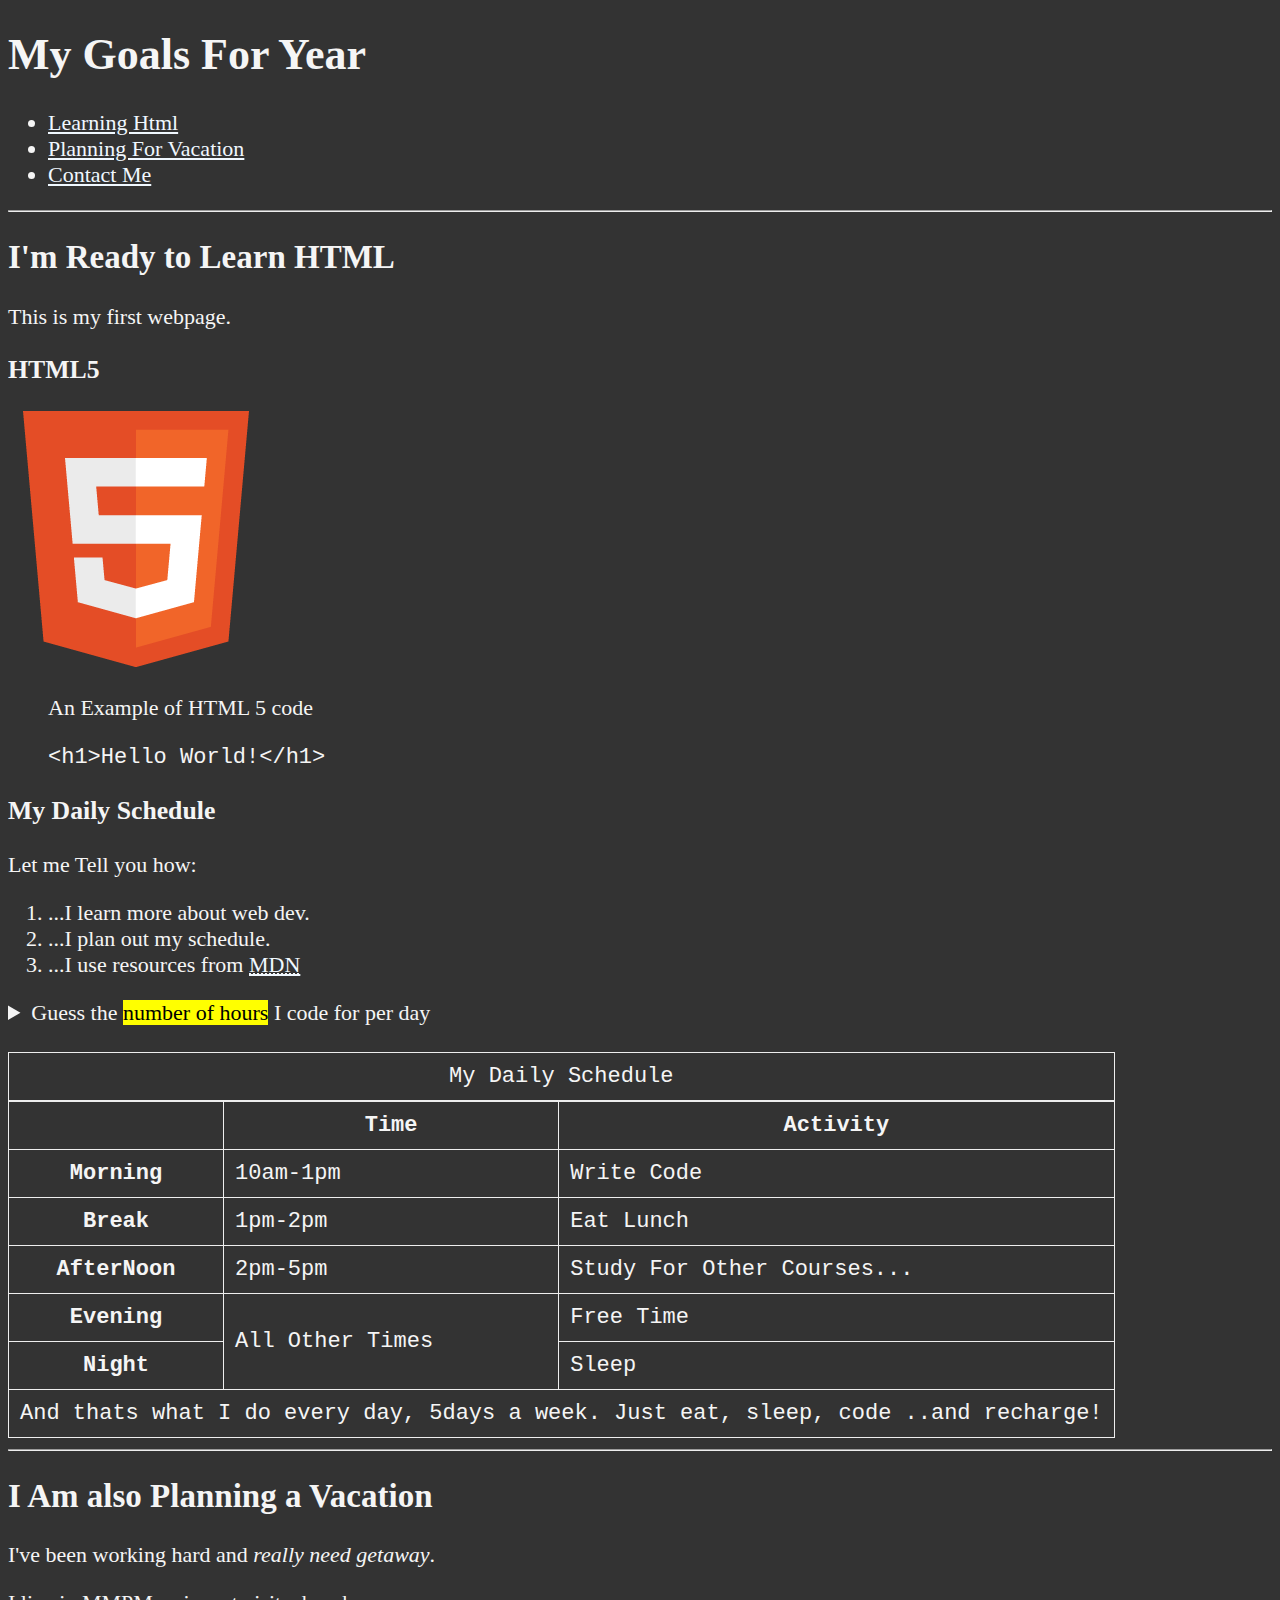
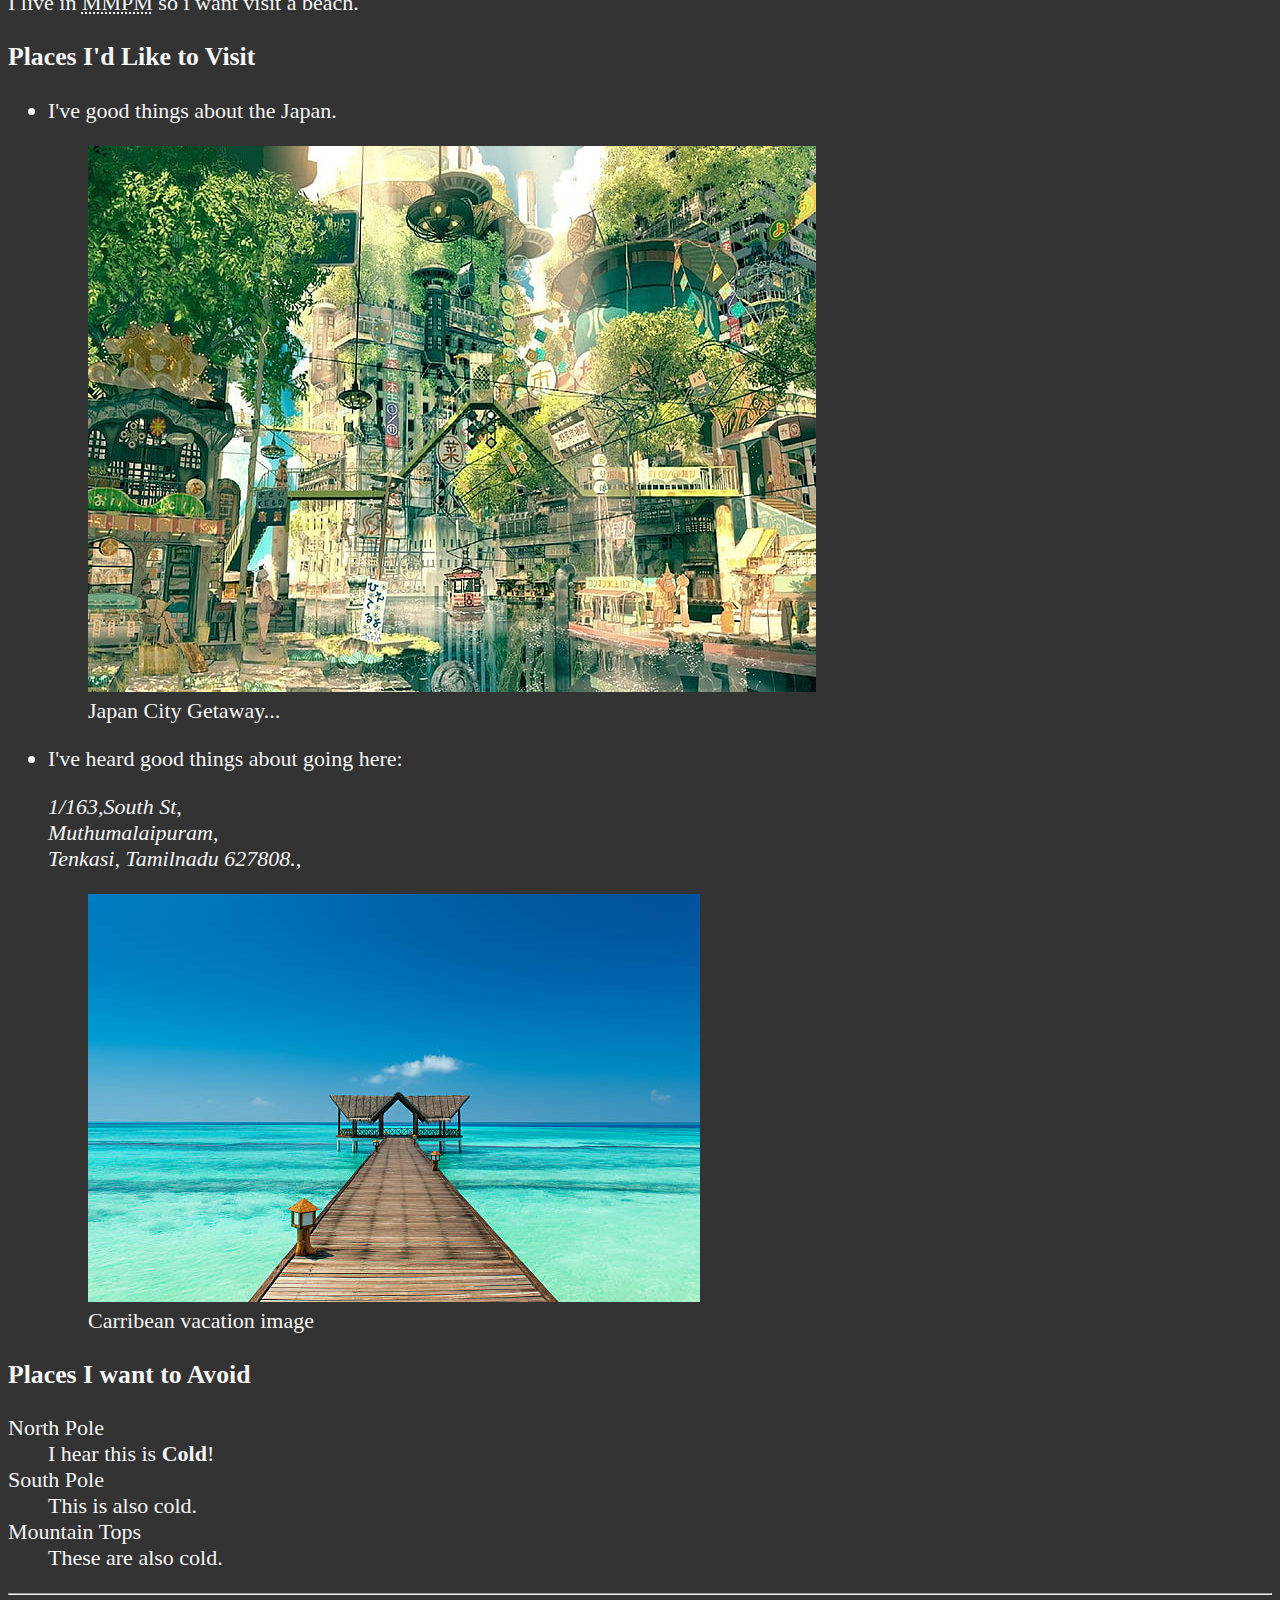
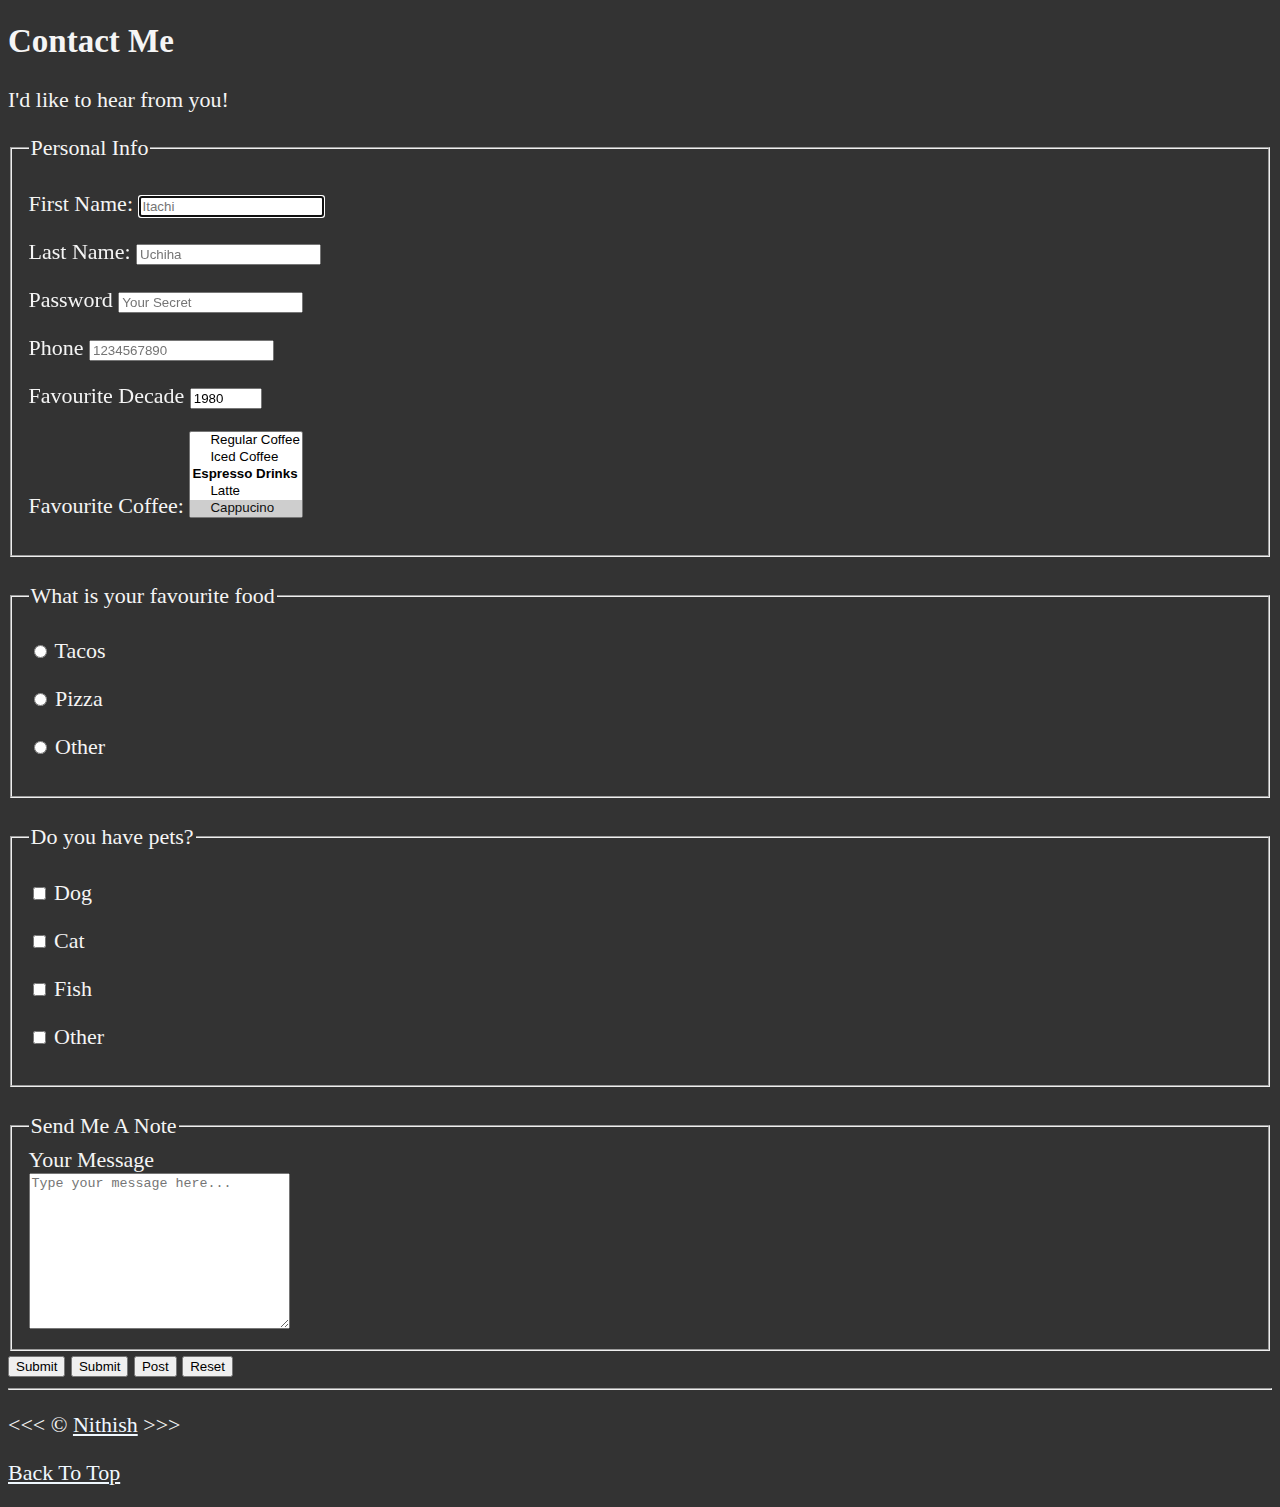
<file: HTML/Lesson_9_Forms_&_Inputs/index.html>
<!DOCTYPE html>
<html lang="en">
<head>
    <meta charset="UTF-8">
    <meta name="author" content="Nithish">
    <meta name="description" content="This page contains all the things I am learning how to create as I learn HTML.">
    <title>My First Page</title>
    <link rel="icon" href="html5.png" type="image/x-icon">
    <link rel="stylesheet" href="main.css" type="text/css">
</head>
<body>
    <header>
    <h1>My Goals For Year</h1>

    <nav aria-label="primary-navigation">
        <ul>
            <li>
                <a href="#html">Learning Html</a>            
            </li>
            <li>
                <a href="#vacation">Planning For Vacation</a>
            </li>
            <li>
                <a href="#contact">Contact Me</a>
            </li>
        </ul>
    </nav>
</header>

    <hr>
    <main>
<article id="html">
    <h2>I'm Ready to Learn HTML</h2>
    <p>This is my first webpage.</p>
    <section>
        <h3>HTML5</h3>
    <img src="img/html_logo.png" alt="HTML5 Logo" title="I am Learning HTML 5" width="256" height="256">
    <figure>
        <figcaption>
            An Example of HTML 5 code
            <p>
                <code>&lt;h1&gt;Hello World!&lt;/h1&gt;</code>
            </p>
        </figcaption>
    </figure>
</section>
    
    <section>
    <h3>My Daily Schedule</h3>
    <p>Let me Tell you how:</p>
        <ol>
        <li>...I learn more about web dev.</li>
        <li>...I plan out my schedule.</li>
        <li>...I use resources from <abbr title="Mozilla Developer Network">
            <a href="https://developer.mozilla.org/">MDN</a>
        </abbr></li>
        </ol>
        <aside>
            <details>
                <summary>Guess the <mark>number of hours</mark> I code for per day</summary>
                <p>I start at <time datetime="10:00">10 am</time> and I write code for <time datetime="PT3H">3 hours</time> every morning.</p>
            </details>
        </aside>
        <br>
        <table>
            <caption>My Daily Schedule</caption>
            <thead>
            <tr>
                <th>&nbsp;</th>
                <th id="time" scope="col">Time</th>
                <th scope="col">Activity</th>
            </tr>
        </thead>
        <tbody>
            <tr>
                <th id="morning" scope="row">Morning</th>
                <td headers="time morning">
                    <time datetime="10:00">10am</time>-<time datetime="13:00">1pm</time>
                </td>
                <td>
                    Write Code
                </td>
            </tr>
            <tr>
                <th scope="row">Break</th>
                <td>
                    <time datetime="13:00">1pm</time>-<time datetime="14:00">2pm</time>
                </td>
                <td>
                    Eat Lunch
                </td>
            </tr>
            <tr>
                <th scope="row">AfterNoon</th>
                <td>
                    <time datetime="14:00">2pm</time>-<time datetime="17:00">5pm</time>
                </td>
                <td>
                    Study For Other Courses...
                </td>
            </tr>
            <tr>
                <th scope="row">Evening</th>
                <td rowspan="2">All Other Times</td>
                <td>Free Time</td>
            </tr>
            <tr>
                <th scope="row">Night</th>
                <td>Sleep</td>
            </tr>
        </tbody>
        <tfoot>
            <tr>
                <td colspan="3">And thats what I do every day, 5days a week. Just eat, sleep, code ..and recharge!</td>
            </tr>
        </tfoot>
        </table>
    </section>
</article> 
    
    <hr>

    <article id="vacation">
    <h2>I Am also Planning a Vacation</h2>
    <p>I've been working hard and <em>really need getaway</em>.</p>
    <p>I live in <abbr title="MuthuMalaiPuram">MMPM</abbr> so i want visit a beach.</p>   
    
    <section>
    <h3>Places I'd Like to Visit</h3>
    <ul>
    <li>
        <p>I've good things about the Japan.</p>
        <figure>
        <img src="img/japan.jpg" alt="Japan City" title="I want to visit japan city" width="728" height="546" loading="lazy">
        <figcaption>
            Japan City Getaway...
        </figcaption>
    </figure>
    </li>
    <li>
        <p>I've heard good things about going here:

        </p>
    <address>
        1/163,South St,<br>
        Muthumalaipuram,<br>
        Tenkasi, Tamilnadu 627808.,
    </address>
    <figure>
    <img src="img/vacation.jpg" alt="Cancun Vacation" title="It's a 5 o' clock somewhere!" loading="lazy" width="612" height="408">
    <figcaption>Carribean vacation image</figcaption>
</figure>
    </li>
    </ul>
    </section>


    <!-- TODO: Add more places -->
    <section>
    <h3>Places I want to Avoid</h3>
    <dl>
        <dt>North Pole</dt>
        <dd>I hear this is <strong>Cold</strong>!</dd>

        <dt>South Pole</dt>
        <dd>This is also cold.</dd>

        <dt>Mountain Tops</dt>
        <dd>These are also cold.</dd>
    </dl>
</section>
    </article>
    
    <hr>

    <article id="contact">
        <h2>Contact Me</h2>
        <p>I'd like to hear from you!</p>

        <form action="https://httpbin.org/get" method="get">
            <fieldset>
                <legend>Personal Info</legend>
            <p>
            <label for="FirstName">First Name:</label>
            <input type="text" name="FirstName" id="FirstName" placeholder="Itachi" autocomplete="on" required autofocus>
        </p>
        <p>
            <label for="LastName">Last Name:</label>
            <input type="text" name="LastName" id="LastName" placeholder="Uchiha" autocomplete="on" required>
        </p>
        <p>
            <label for="password">Password</label>
            <input type="password" name="password" id="password" placeholder="Your Secret" required>
        </p>
        <p>
            <label for="phone">Phone</label>
            <input type="tel" name="phone" id="phone" placeholder="1234567890" pattern="[0-9]{5}[0-9]{5}" required>
        </p>
        <p>
            <label for="decade">Favourite Decade</label>
            <input type="number" name="decade" id="decade" min="1950" max="2030" step="10" value="1980">
        </p>
        <p>
            <label for="coffee">Favourite Coffee:</label>
            <select name="coffee" id="coffee" multiple size="5">
                <optgroup label="Coffees">
                <option value="regular coffee">Regular Coffee</option>
                <option value="iced coffee">Iced Coffee</option>
            </optgroup>
            <optgroup label="Espresso Drinks">
                <option value="Latte">Latte</option>
                <option value="cappuccino" selected>Cappucino</option>
                <option value="cortado">Cortado</option>
                <option value="americano">Americano</option>
            </optgroup>
                <option value="other">Other</option>
            </select>
        </p>
        <!-- <p>
            <label for="coffee">Favourite Coffee:</label>
            <input type="text" name="coffee" id="coffee" list="coffee-list">
            <datalist id="coffee-list">
                <option value="coffee">
                <option value="latte">
                <option value="expresso">
                <option value="cortado">
                <option value="americano">
                <option value="other">
            </datalist>
        </p> -->
    </fieldset>
    <br>
    <fieldset>
        <legend>What is your favourite food</legend>
        <p>
        <input type="radio" name="food" id="tacos" value="tacos">
        <label for="pizza">Tacos</label>
    </p>
    <p>
        <input type="radio" name="food" id="pizza" value="pizza">
        <label for="pizza">Pizza</label>
    </p>
    <p>
        <input type="radio" name="food" id="other" value="other">
        <label for="other">Other</label>
    </p>
    </fieldset>
    <br>
    <fieldset>
        <legend>Do you have pets?</legend>
        <p>
            <input type="checkbox" name="pets" id="dog" value="dog">
            <label for="dog">Dog</label>
        </p>
        <p>
            <input type="checkbox" name="pets" id="cat" value="cat">
            <label for="cat">Cat</label>
        </p>
        <p>
            <input type="checkbox" name="pets" id="fish" value="fish">
            <label for="fish">Fish</label>
        </p>
        <p>
            <input type="checkbox" name="pets" id="otherPet" value="otherPet">
            <label for="otherPet">Other</label>
        </p>
    </fieldset>
    <br>
    <fieldset>
        <legend>Send Me A Note</legend>
        <label for="message">Your Message</label>
        <br>
        <textarea name="message" id="message" cols="30" rows="10" placeholder="Type your message here..."></textarea>
    </fieldset>
    <input type="submit" value="Submit">
    <button type="submit">Submit</button>
    <button type="submit" formaction="https://httpbin.org/post" formmethod="post">Post</button>
    <button type="reset">Reset</button>
    </form>
    </article>
</main>

    <hr>
    <footer>
    <p>
    &lt;&lt;&lt; &copy; <a href="about.html">Nithish</a> &gt;&gt;&gt;
    </p>
    <p>
        <a href="#">Back To Top</a>
    </p>
</footer>
</body>
</html>
</file>
<file: HTML/Lesson_10_Project/css/style.css>
html {
    font-size: 22px;
}

body {
    min-height: 100vh;
    max-width: 800px;
    margin: 0 auto;
    border-left: 1px solid #333;
    border-right: 1px solid #333;
}

th, td, caption {
    border: 1px solid #333;
    font-family: 'Courier New', Courier, monospace;
    border-collapse: separate;
    padding: 0.5rem;
}
</file>
<file: HTML/Lesson_1_2_3/main.css>
html {
    font-size: 22px;
}

body {
    background-color: #333;
    color: whitesmoke;
}
</file>
<file: HTML/Lesson_4_Lists/main.css>
html {
    font-size: 22px;
}

body {
    background-color: #333;
    color: whitesmoke;
}
</file>
<file: HTML/Lesson_5_Links/main.css>
html {
    font-size: 22px;
}

body {
    background-color: #333;
    color: whitesmoke;
}

a {
    color: aliceblue;
}

a:visited {
    color:lightgreen;
}

a:hover, a:active {
    color: #eee;
}
</file>
<file: HTML/Lesson_6_Images/main.css>
html {
    font-size: 22px;
}

body {
    background-color: #333;
    color: whitesmoke;
}

a {
    color: aliceblue;
}

a:visited {
    color:lightgreen;
}

a:hover, a:active {
    color: #eee;
}
</file>
<file: HTML/Lesson_7_Semantic_Tags/main.css>
html {
    font-size: 22px;
}

body {
    background-color: #333;
    color: whitesmoke;
}

a {
    color: aliceblue;
}

a:visited {
    color:lightgreen;
}

a:hover, a:active {
    color: #eee;
}
</file>
<file: HTML/Lesson_8_Tables/main.css>
html {
    font-size: 22px;
}

body {
    background-color: #333;
    color: whitesmoke;
}

a {
    color: aliceblue;
}

a:visited {
    color:lightgreen;
}

a:hover, a:active {
    color: #eee;
}

table, tr, th, td, caption {
    border: 1px solid #eee;
    font-family: 'Courier New', Courier, monospace;
    border-collapse: collapse;
    padding: 0.5rem;
}
</file>
<file: HTML/Lesson_9_Forms_&_Inputs/main.css>
html {
    font-size: 22px;
}

body {
    background-color: #333;
    color: whitesmoke;
}

a {
    color: aliceblue;
}

a:visited {
    color:lightgreen;
}

a:hover, a:active {
    color: #eee;
}

table, tr, th, td, caption {
    border: 1px solid #eee;
    font-family: 'Courier New', Courier, monospace;
    border-collapse: collapse;
    padding: 0.5rem;
}
</file>
